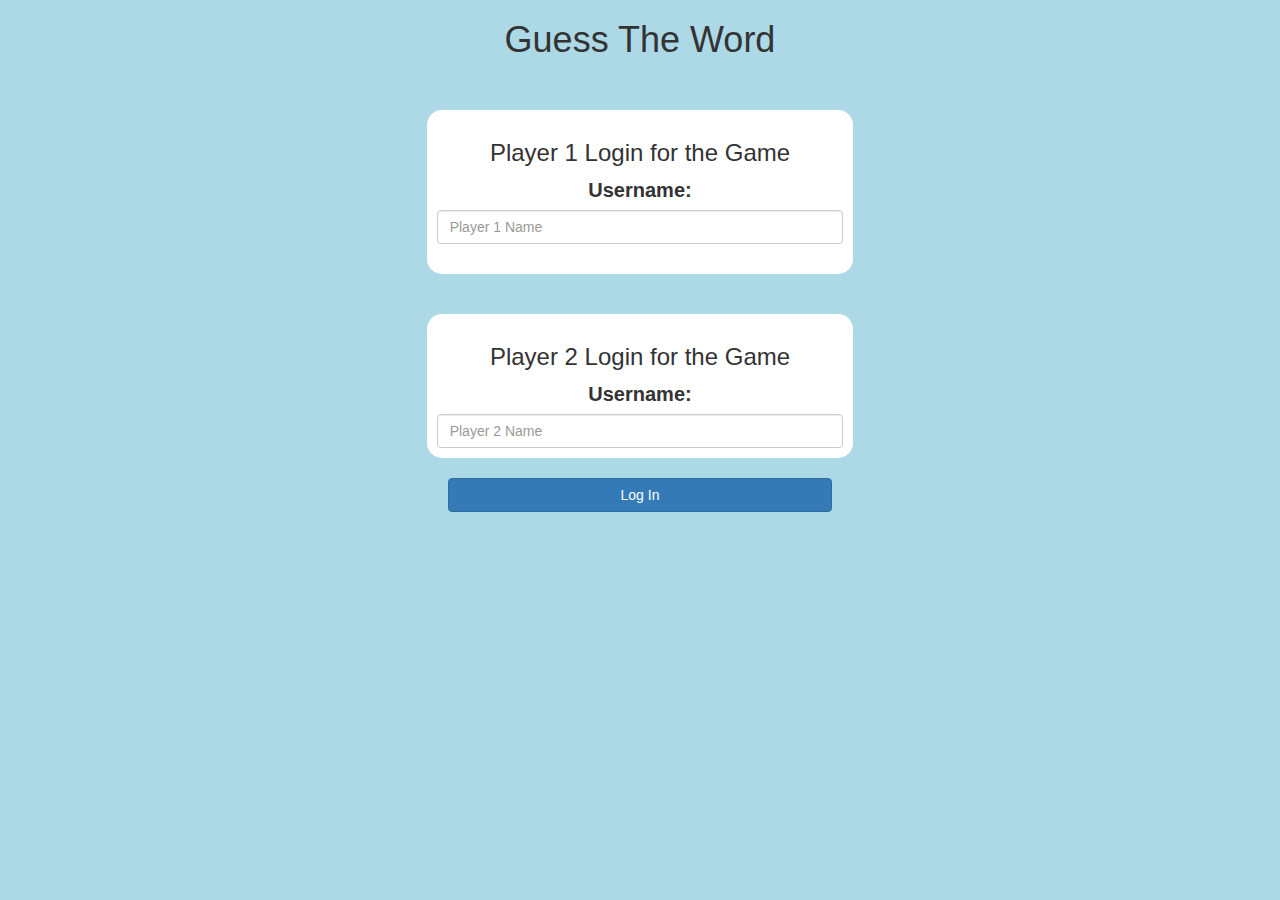
<file: index.html>
<!DOCTYPE html>
<html>
<head>
	<title>Guess The Word</title>

<meta name="viewport" content="width=device-width, initial-scale=1">
<link rel="stylesheet" href="https://maxcdn.bootstrapcdn.com/bootstrap/3.4.0/css/bootstrap.min.css">
<script src="https://ajax.googleapis.com/ajax/libs/jquery/3.4.1/jquery.min.js"></script>
<script src="https://maxcdn.bootstrapcdn.com/bootstrap/3.4.0/js/bootstrap.min.js"></script>

<link rel="stylesheet" type="text/css" href="style.css">

<script src="game_login.js"></script>
</head>
<body>
	<center>
		<h1> Guess The Word</h1>
		<br>
		<br>
		<div class="col-lg-4 col-md-4 col-sm-8 col-xs-11 login_div1">
			<h3> Player 1 Login for the Game </h3>
			<label> Username: </label>
			<input type="text" class="form-control" id="player1_name_input" placeholder="Player 1 Name">
			<br>
		</div>

		<br>
		<br>

		<div class="col-lg-4 col-md-4 col-sm-8 col-xs-11 login_div2">
			<h3> Player 2 Login for the Game </h3>
			<label> Username: </label>
			<input type="text" class="form-control" id="player2_name_input" placeholder="Player 2 Name">
		</div>
		<br>

		<button style="width:30%" class="btn btn-primary" onclick="addUser()">Log In</button>
	</center>
</body>
</html>
</file>
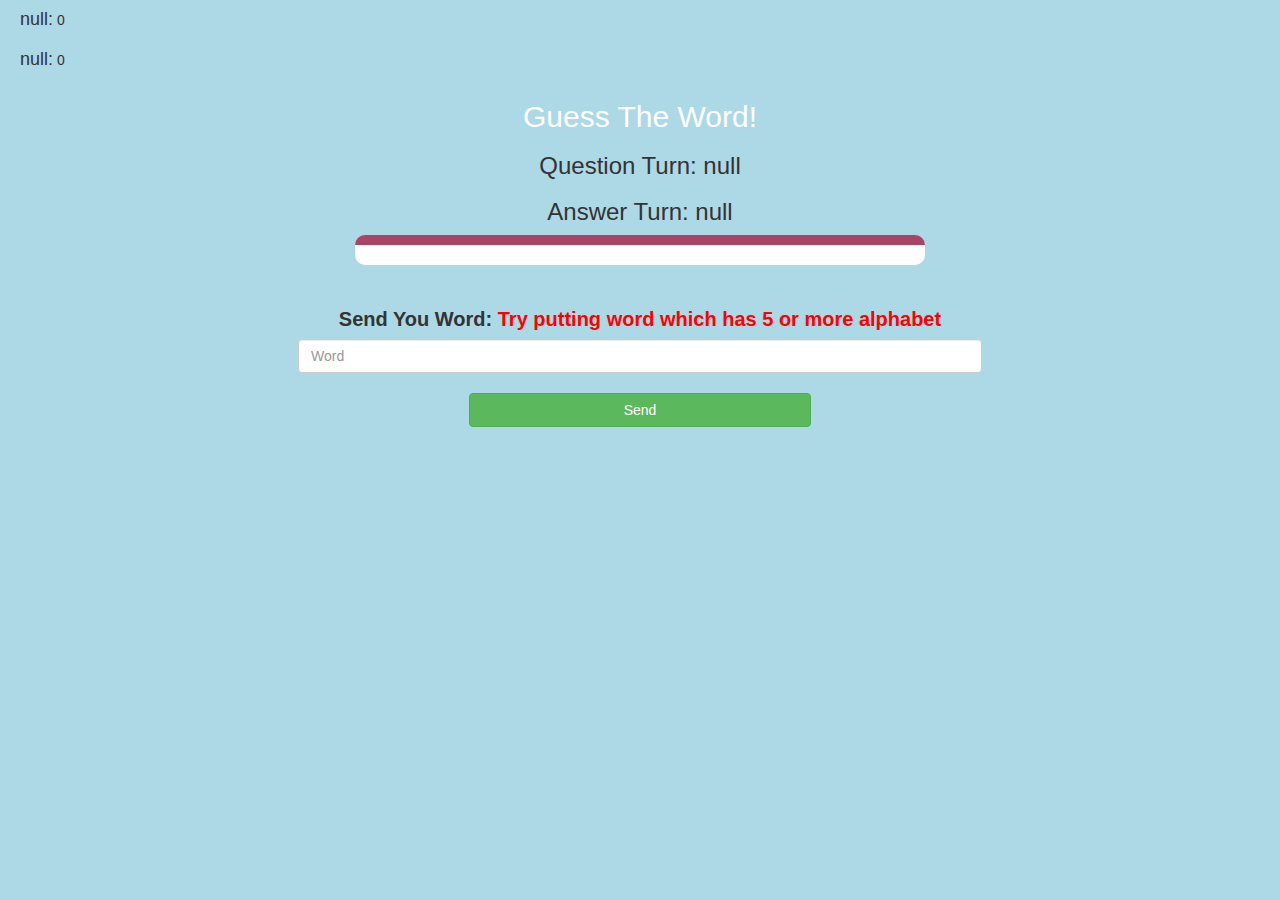
<file: game_page.html>
<!DOCTYPE html>
<html>
<head>
	<title>Guess The Word</title>

<meta name="viewport" content="width=device-width, initial-scale=1">
<link rel="stylesheet" href="https://maxcdn.bootstrapcdn.com/bootstrap/3.4.0/css/bootstrap.min.css">
<script src="https://ajax.googleapis.com/ajax/libs/jquery/3.4.1/jquery.min.js"></script>
<script src="https://maxcdn.bootstrapcdn.com/bootstrap/3.4.0/js/bootstrap.min.js"></script>

<link rel="stylesheet" type="text/css" href="style.css">
<script src="game_page.js"></script>
</head>
<body>
<h4 id="player1_name"></h4> <span id="player1_score"></span>
<br>
<h4 id="player2_name"></h4> <span id="player2_score"></span>
<div class="container">
	<center>
		<h2 style="color: white;">Guess The Word!</h2>
		<h3 id="player_question"></h3>
		<h3 id="player_answer"></h3>
		<div id="output" class="col-lg-6"></div>
		<br>
		<br>
		<label>Send You Word: <b style="color: red">Try putting word which has 5 or more alphabet</b></label>
		<br>
		<input type="text" id="word" class="form-control" placeholder="Word">
		<br>
		<button onclick="send()" class="btn btn-success" style= "width: 30%"> Send </button>
	</center>
</div>

<script src="game_page.js"></script>
</body>
</html>
</file>
<file: style.css>
body
{
	background: lightblue;
}

	.login_div1 , .login_div2
	{
		background: white;
		padding: 10px;
		float: none;
		border-radius: 15px;
	}


#player1_name , #player2_name
{
	display: inline-block;
	margin-left: 20px;
}
#word
{
	width: 60%;
}
#word_display
{
	letter-spacing: 5px;
}
#output
{
background: white;
border-radius: 10px;
border-top: 10px solid #AA4465;
padding: 10px;
float: none;
text-align: left;
}

label
{
	font-size: 20px;
}
</file>
